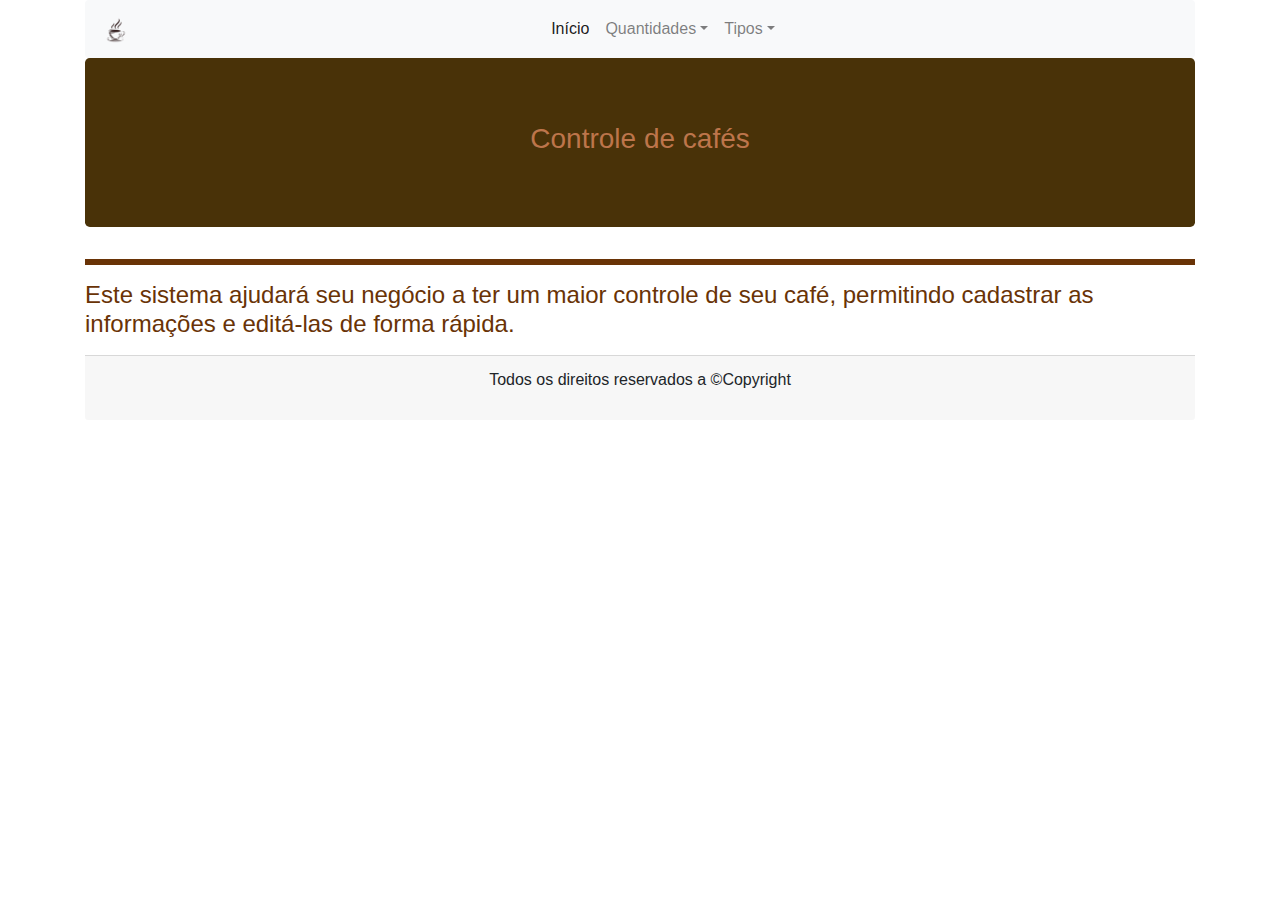
<file: CadastroTarefas/index.html>
<!DOCTYPE html>
<html lang="pt-br">
<head>
    <meta charset="UTF-8">
    <meta http-equiv="X-UA-Compatible" content="IE=edge">
    <meta name="viewport" content="width=device-width, initial-scale=1.0">
    <title>Cafés</title>
    <link href="bootstrap/css/bootstrap.css" rel="stylesheet">
    <link href="estilo.css" rel="stylesheet">
    <script src="bootstrap/js/popper.min.js"></script>
    <script src="bootstrap/js/bootstrap.js"></script>
    <script src="bootstrap/js/jquery.min.js"></script>
    <script type="text/javascript">
        $(document).ready(function(){
            $(function(){
                $("#menu").load("navbar.html");
            });
        });
    </script>
</head>
<body>
    <div class="container">
            <div id="menu"></div>
    </div>

    <div class="container">
        <div class="jumbotron">
            <p class="h3 text-center titulo">Controle de cafés</p>
        </div>
        <div class="row">
            <div class="col-md-12 col-sm-8">
                <p class="texto marrom">
                    <h4 class="marrom">Este sistema ajudará seu negócio a ter um maior controle de seu café, permitindo cadastrar as informações
                    e editá-las de forma rápida.</h4>
                </p>
            </div>
        </div>
    </div>
    
    <div class="container">
        <div class="card-footer">
            <p>Todos os direitos reservados a &copy;Copyright</p>
        </div>
    </div>
    </body>
</html>
</file>
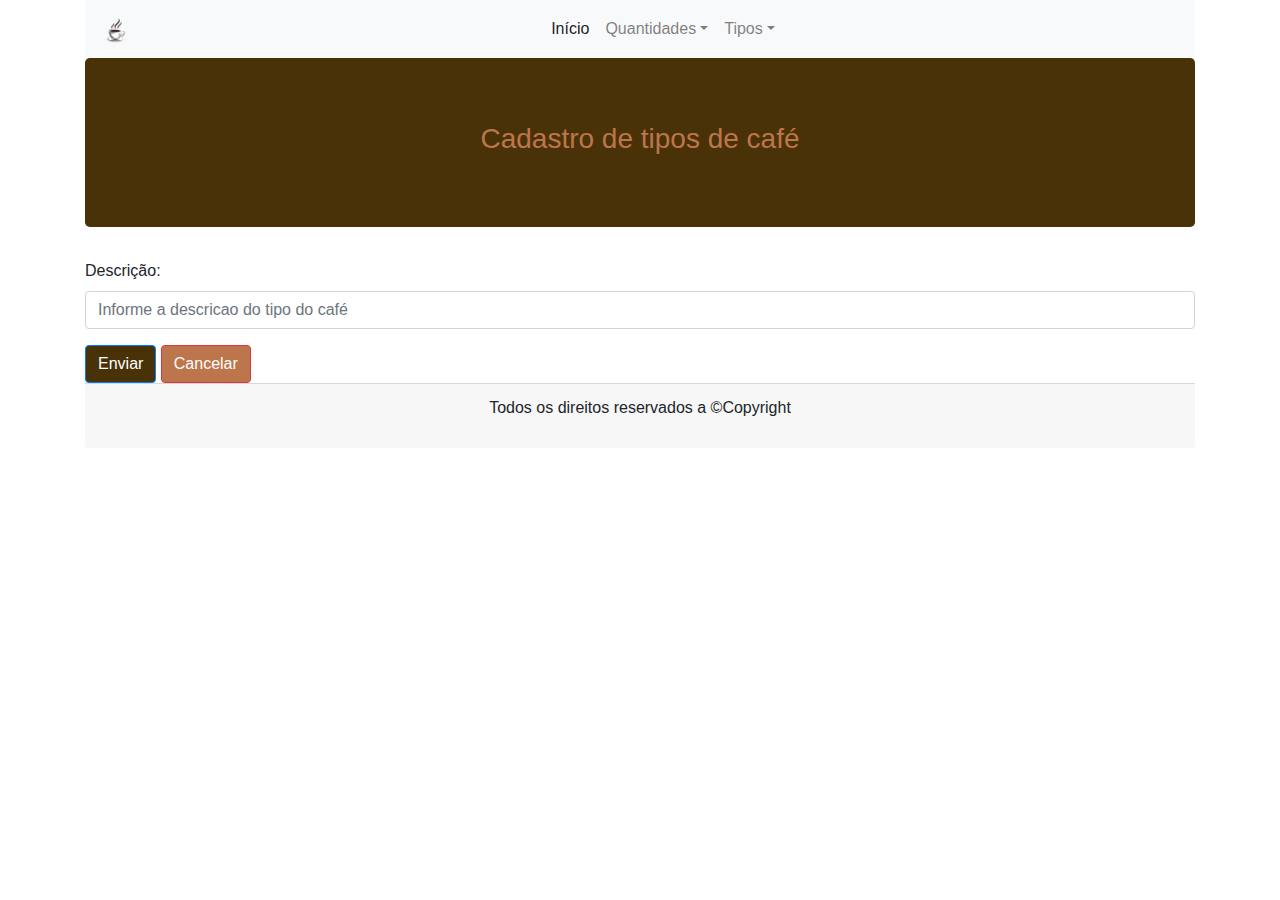
<file: CadastroTarefas/form-add-tipo.html>
<!DOCTYPE html>
<html lang="en">
<head>
    <meta charset="UTF-8">
    <meta http-equiv="X-UA-Compatible" content="IE=edge">
    <meta name="viewport" content="width=device-width, initial-scale=1.0">
    <title>Café</title>
    <link href="bootstrap/css/bootstrap.css" rel="stylesheet">
    <link href="estilo.css" rel="stylesheet">
    <script src="bootstrap/js/popper.min.js"></script>
    <script src="bootstrap/js/bootstrap.js"></script>
    <script src="bootstrap/js/jquery.min.js"></script>
    <script type="text/javascript">
        $(document).ready(function(){
            $(function(){
                $("#menu").load("navbar.html");
            });
        });
    </script>
</head>
<body>
    <div class="container">
        <div id="menu"></div>
    </div>
    <div class="container">
        <div class="jumbotron">
            <p class="h3 text-center titulo">Cadastro de tipos de café</p>
        </div>
        <form action="addTipo.php" method="post">
            <div class="form-group">
                <label for="descricao">Descrição: </label>
                <input type="text" class="form-control" name="descricao" id="descricao" required minlength="1" placeholder="Informe a descricao do tipo do café">
            </div>
            <button type="submit" class="btn btn-primary" id="submit" value="Submit">Enviar</button>
            <a class="btn btn-danger" href="index.html">Cancelar</a>
            
          </form>
    </div>
    <div class="container">
        <div class="card-footer">
            <p>Todos os direitos reservados a &copy;Copyright</p>
        </div>
    </div>
</body>
</html>
</file>
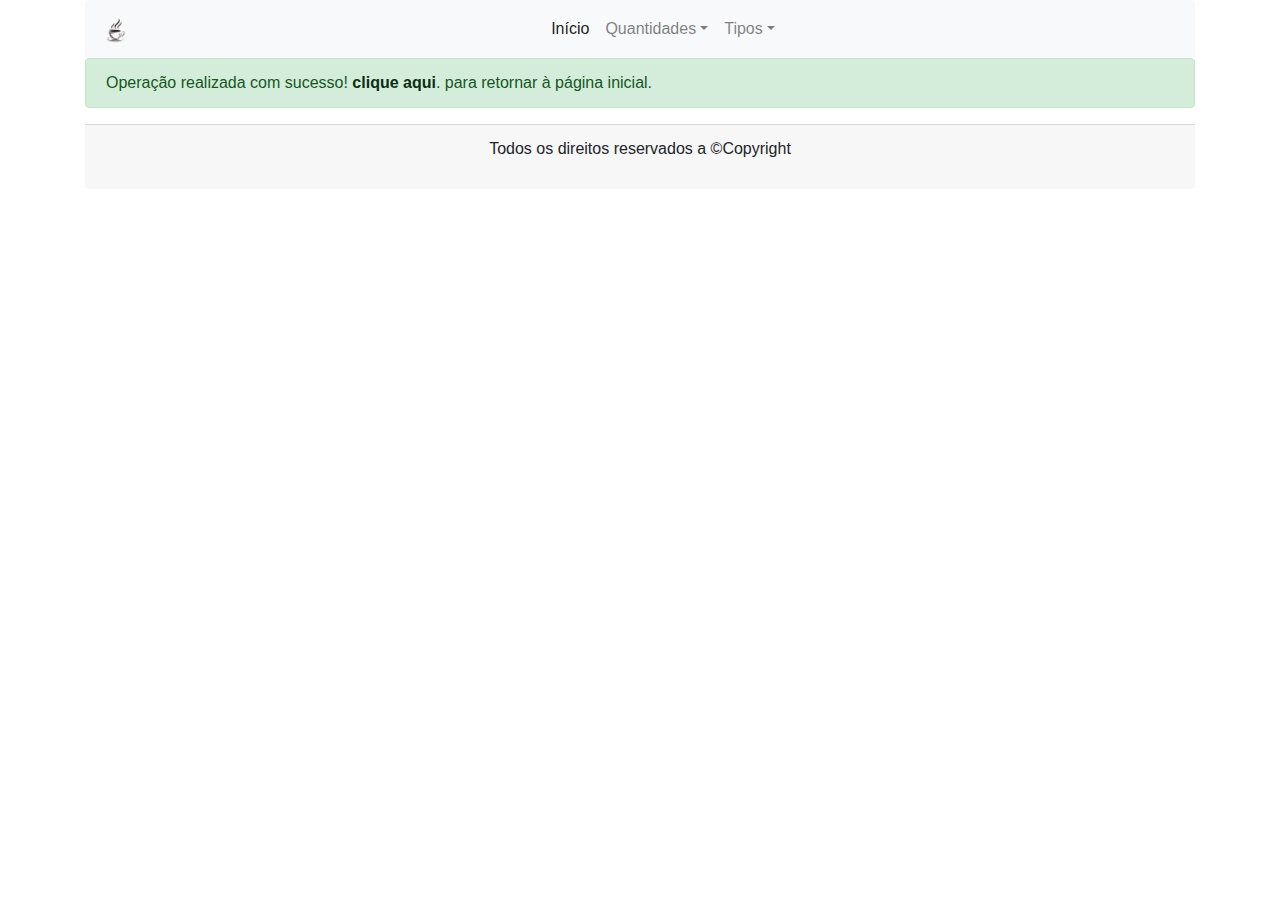
<file: CadastroTarefas/msgSucesso.html>
<!DOCTYPE html>
<html lang="en">
<head>
    <meta charset="UTF-8">
    <meta http-equiv="X-UA-Compatible" content="IE=edge">
    <meta name="viewport" content="width=device-width, initial-scale=1.0">
    <title>Tarefas</title>
    <link href="bootstrap/css/bootstrap.css" rel="stylesheet">
    <link href="estilo.css" rel="stylesheet">
    <script src="bootstrap/js/popper.min.js"></script>
    <script src="bootstrap/js/bootstrap.js"></script>
    <script src="bootstrap/js/jquery.min.js"></script>
    <script type="text/javascript">
        $(document).ready(function(){
            $(function(){
                $("#menu").load("navbar.html");
            });
        });
    </script>
</head>
<body>
    <div class="container">
        <div id="menu"></div>
    </div>
    <div class="container">
        <div class="alert alert-success" role="alert">
            Operação realizada com sucesso! <a href="index.html" class="alert-link">clique aqui</a>. para retornar à página inicial.
        </div>
    </div>
    <div class="container">
        <div class="card-footer">
            <p>Todos os direitos reservados a &copy;Copyright</p>
        </div>
    </div>
</body>
</html>
</file>
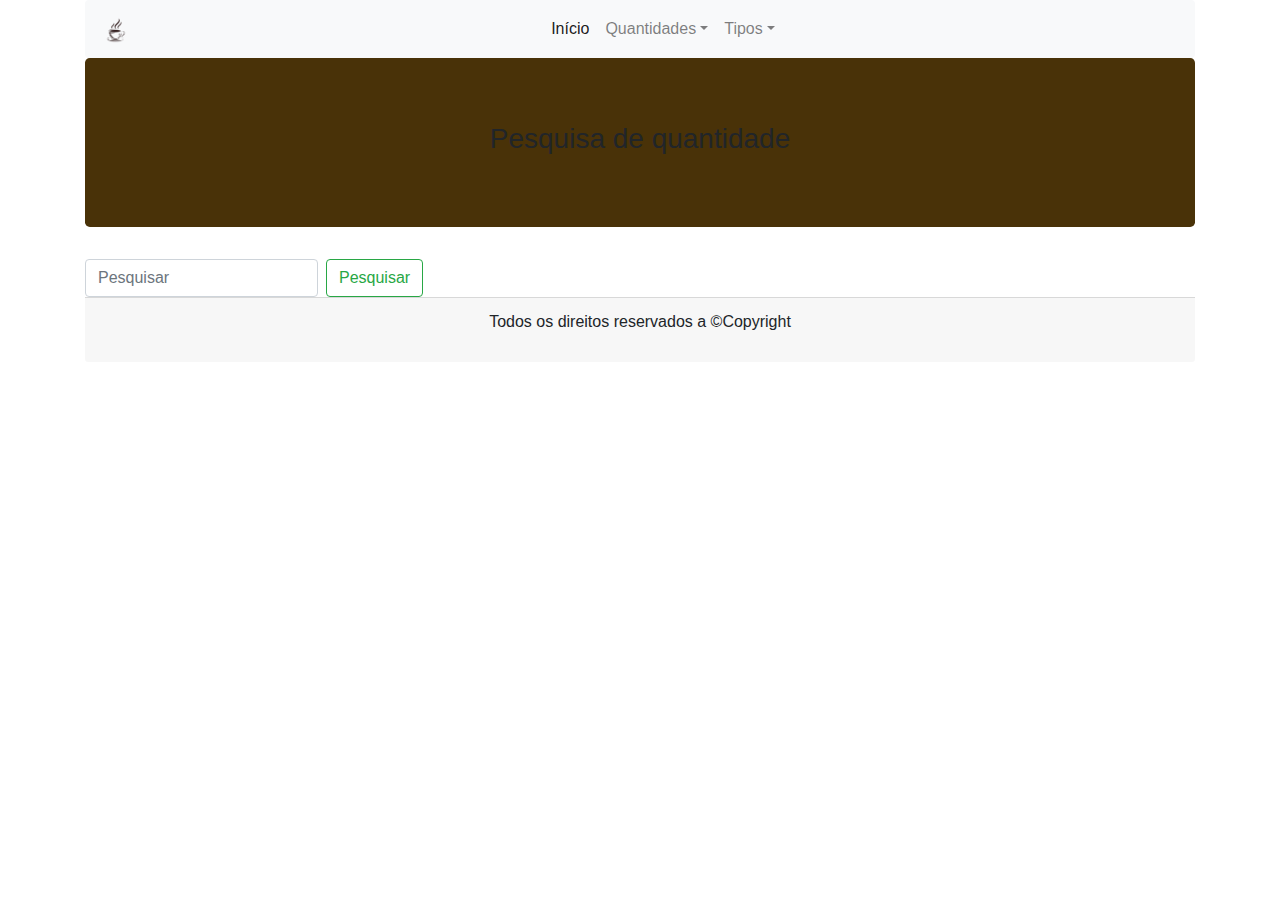
<file: CadastroTarefas/pesquisarQuantidade.html>
<!DOCTYPE html>
<html lang="pt-br">
<head>
    <meta charset="UTF-8">
    <meta http-equiv="X-UA-Compatible" content="IE=edge">
    <meta name="viewport" content="width=device-width, initial-scale=1.0">
    <title>Tarefas</title>
    <link href="bootstrap/css/bootstrap.css" rel="stylesheet">
    <link href="estilo.css" rel="stylesheet">
    <script src="bootstrap/js/popper.min.js"></script>
    <script src="bootstrap/js/bootstrap.js"></script>
    <script src="bootstrap/js/jquery.min.js"></script>
    <script type="text/javascript">
        $(document).ready(function(){
            $(function(){
                $("#menu").load("navbar.html");
            });
        });
    </script>
</head>
<body>
    <div class="container">
            <div id="menu"></div>
    </div>
    <div class="container">
        <div class="jumbotron">
            <p class="h3 text-center">Pesquisa de quantidade</p>
        </div>
        <form class="form-inline my-2 my-lg-0" action="procuraTarefa.php" method="post">
            <input class="form-control mr-sm-2" type="search" name="descricao" placeholder="Pesquisar" aria-label="Pesquisar">
            <button class="btn btn-outline-success my-2 my-sm-0" type="submit">Pesquisar</button>
        </form>
    </div>
    <div class="container">
        <div class="card-footer">
            <p>Todos os direitos reservados a &copy;Copyright</p>
        </div>
    </div>    
</body>
</html>
</file>
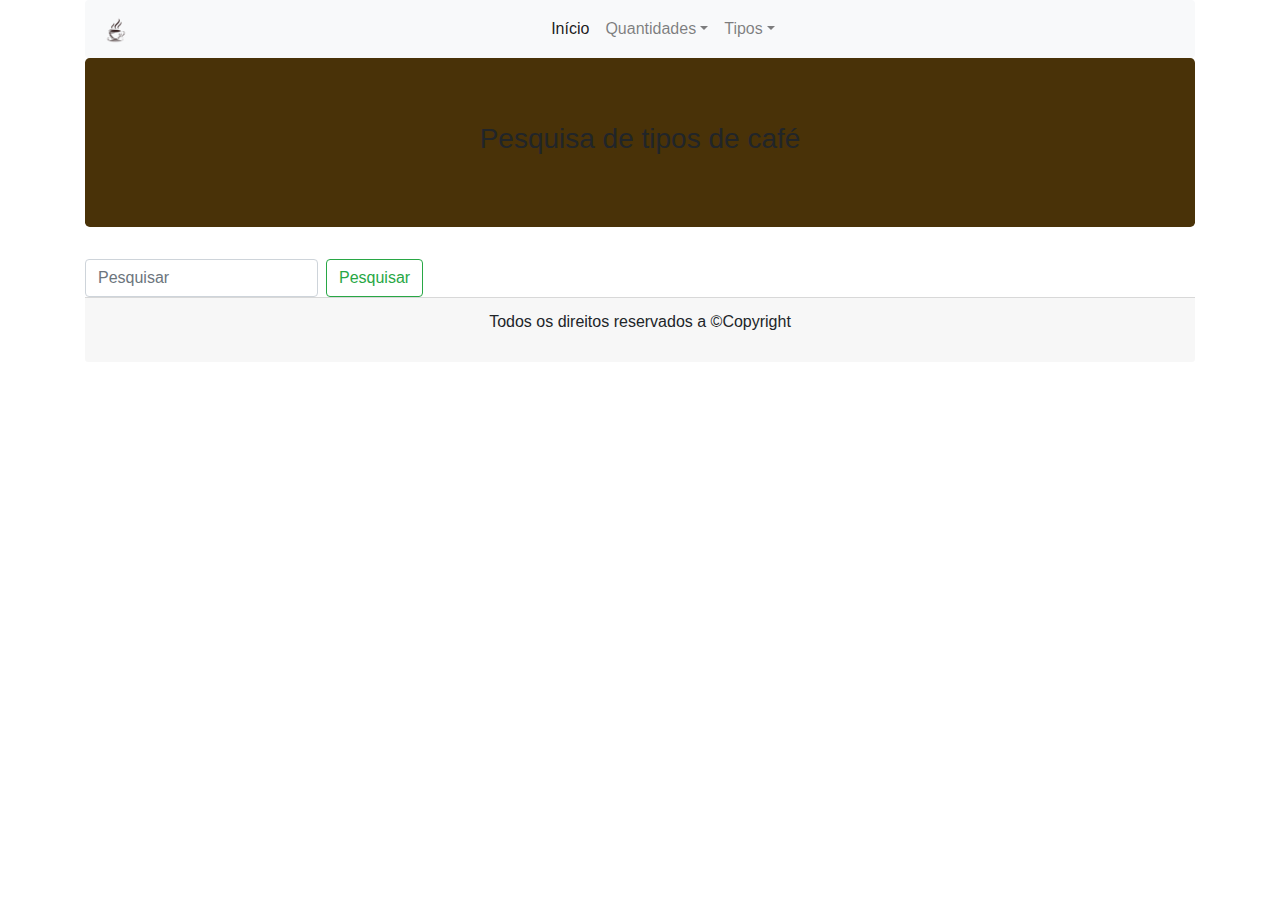
<file: CadastroTarefas/pesquisarTipo.html>
<!DOCTYPE html>
<html lang="pt-br">
<head>
    <meta charset="UTF-8">
    <meta http-equiv="X-UA-Compatible" content="IE=edge">
    <meta name="viewport" content="width=device-width, initial-scale=1.0">
    <title>Tarefas</title>
    <link href="bootstrap/css/bootstrap.css" rel="stylesheet">
    <link href="estilo.css" rel="stylesheet">
    <script src="bootstrap/js/popper.min.js"></script>
    <script src="bootstrap/js/bootstrap.js"></script>
    <script src="bootstrap/js/jquery.min.js"></script>
    <script type="text/javascript">
        $(document).ready(function(){
            $(function(){
                $("#menu").load("navbar.html");
            });
        });
    </script>
</head>
<body>
    <div class="container">
            <div id="menu"></div>
    </div>
    <div class="container">
        <div class="jumbotron">
            <p class="h3 text-center">Pesquisa de tipos de café</p>
        </div>
        <form class="form-inline my-2 my-lg-0" action="procuraTipo.php" method="post">
            <input class="form-control mr-sm-2" type="search" name="descricao" placeholder="Pesquisar" aria-label="Pesquisar">
            <button class="btn btn-outline-success my-2 my-sm-0" type="submit">Pesquisar</button>
        </form>
    </div>
    <div class="container">
        <div class="card-footer">
            <p>Todos os direitos reservados a &copy;Copyright</p>
        </div>
    </div>    
</body>
</html>
</file>
<file: CadastroTarefas/estilo.css>
.imgCapa{
    width:40%;
    height:40%;
}
.texto{
    text-align: justify;
    border: solid;
    
}
.card-footer{
    text-align: center;
}
#erroDescricao{
    display: none;
    font-size: 0.8em;
}
#erroDescricao.visible{
    display: block;
}
input.invalid{
    border-color: red;
}
.marrom{
    color:rgb(105, 51, 6);
}
.titulo{
    color:rgb(189, 117, 75)
}

.jumbotron{
    background-color: rgb(73, 50, 8);
}
.btn-primary{
    background-color:  rgb(73, 50, 8);;
}
.btn-danger{
    background-color:rgb(189, 117, 75) ;
}
</file>
